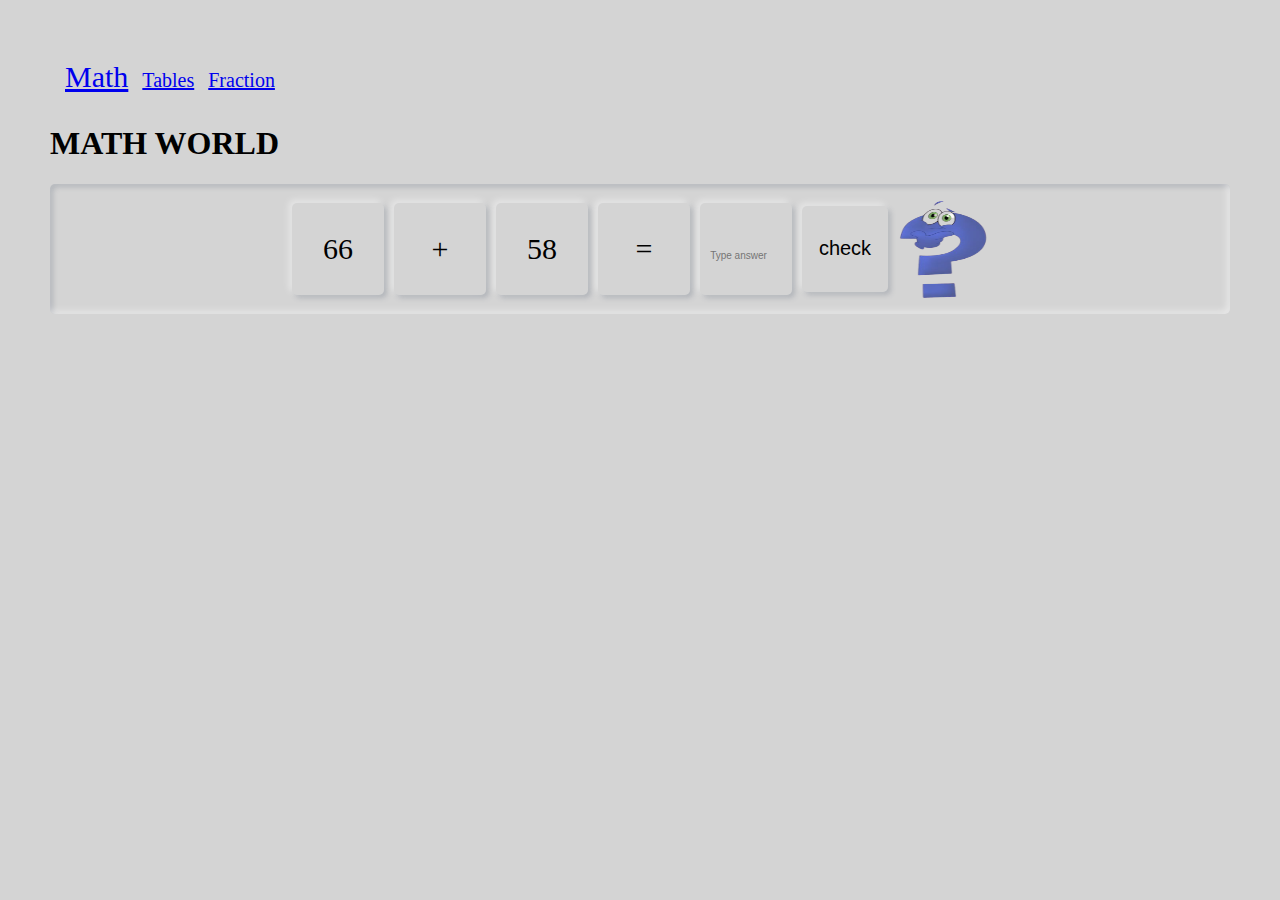
<file: index.html>
<!DOCTYPE html>
<html lang="en">
  <head>
    <meta charset="UTF-8" />
    <meta name="viewport" content="width=device-width, initial-scale=1.0" />
    <title>Maths</title>
    <link rel="styleSheet" href="./neo.css" />
    <link rel="styleSheet" href="./main.css" />
  </head>

  <body>
    <div style="padding: 10px;">
      <a href="index.html" style="font-size: 30px; padding: 5px;">Math</a>

      <a href="tables.html" style="font-size: 20px; padding: 5px;">Tables</a>
      <a href="fraction.html" style="font-size: 20px; padding: 5px;"
        >Fraction</a
      >
    </div>
    <div id="screen2">
      <div>
        <h1>MATH WORLD</h1>
      </div>
      <div class="container neo-inside" id="mainSection">
        <!-- <div id="timmerstyl" class="neo-outline">
          <div id="timmer"></div>
        </div> -->

        <div class="neo-outside Mathbox" id="matha"></div>
        <div class="neo-outside Mathbox" id="mathoperatoe"></div>
        <div class="neo-outside Mathbox" id="mathb"></div>
        <div class="neo-outside Mathbox">=</div>
        <input
          type="number"
          id="mathans"
          class="neo-outside Mathbox"
          value=""
          placeholder="Type answer"
        />
        <input type="hidden" id="correctMathAns" />
        <input
          type="button"
          id=" Mathbox"
          class="neo-button butsub"
          value="check"
          tabindex="1"
          onclick="mathcheck()"
        />
        <div id="checkdiv">
          <img src="./questionMark.png" id="checkAnsIcon" alt="icon" />
        </div>
        <script src="./parentsSet.js"></script>
        <script src="./main.js"></script>
      </div>
    </div>

    <div id="screen3">
      <p>Start again</p>
      <button onclick="location.reload();">Click</button>
    </div>
  </body>
</html>
</file>
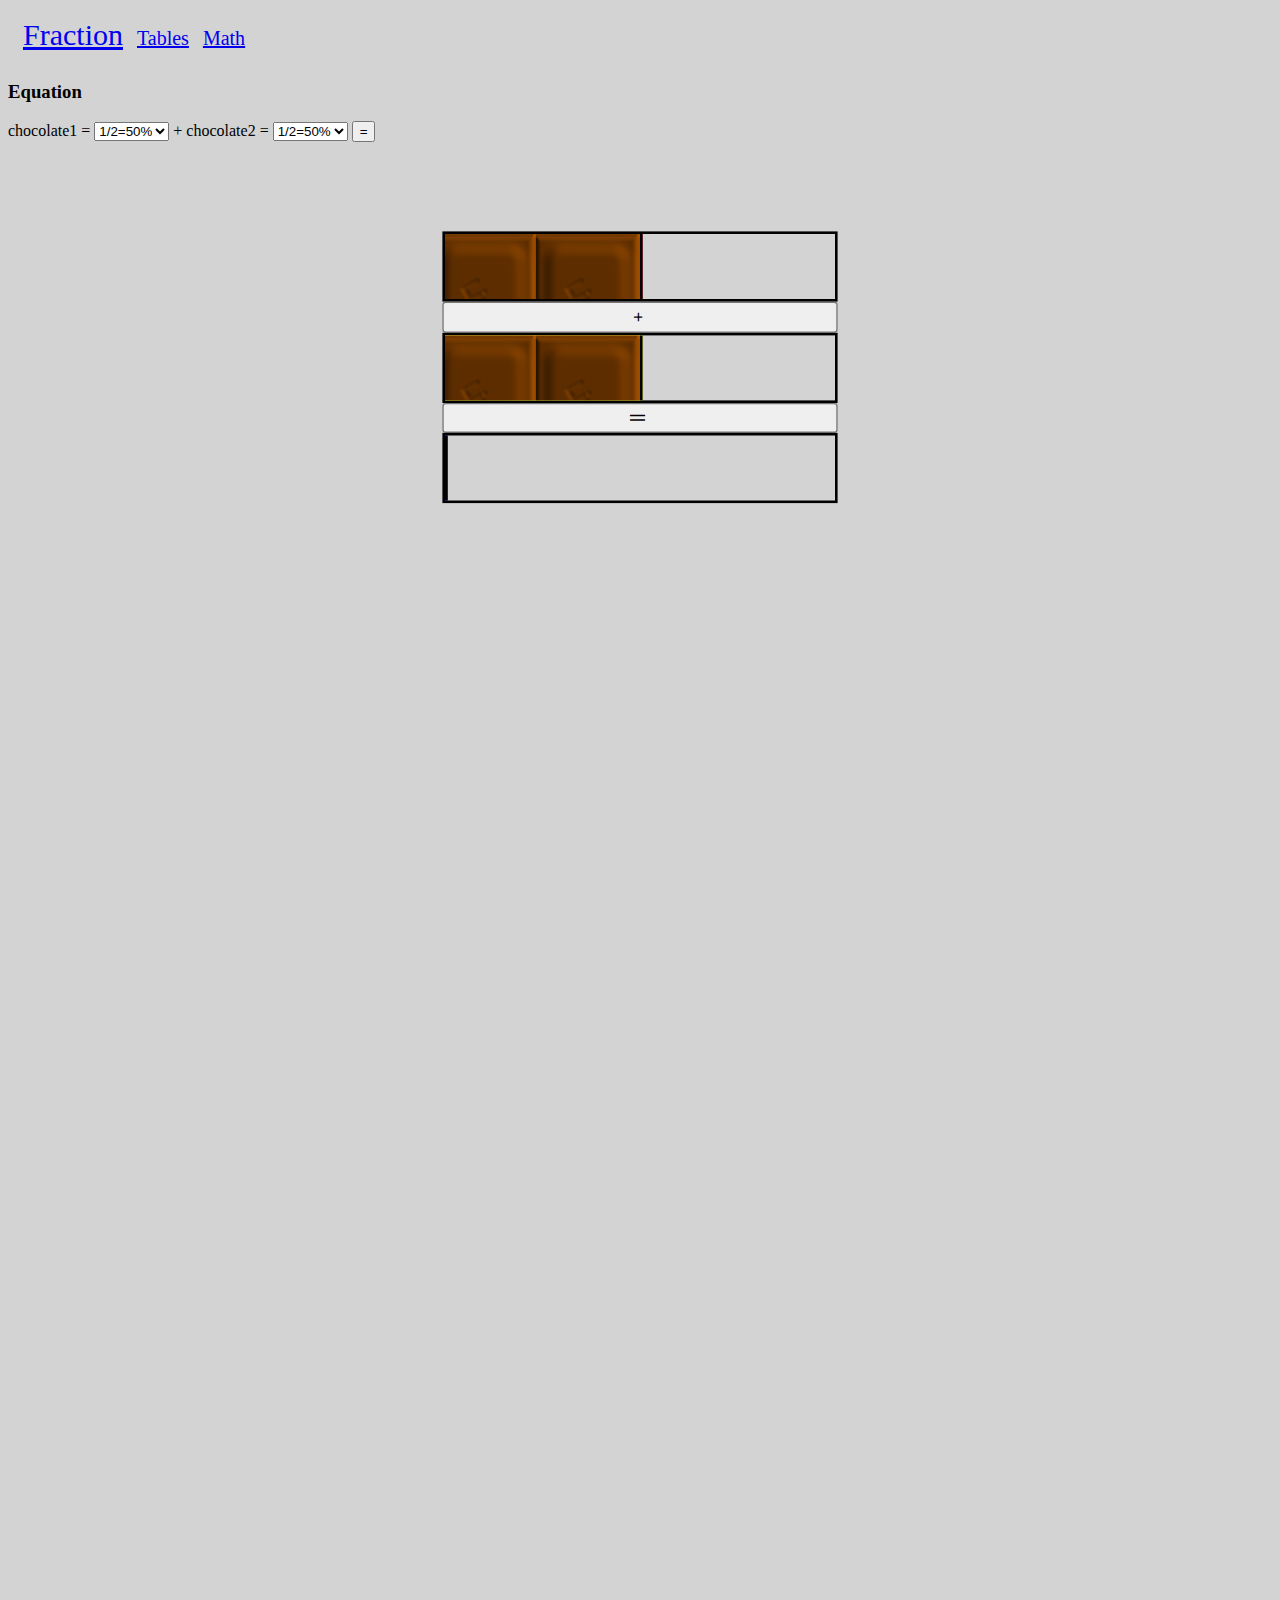
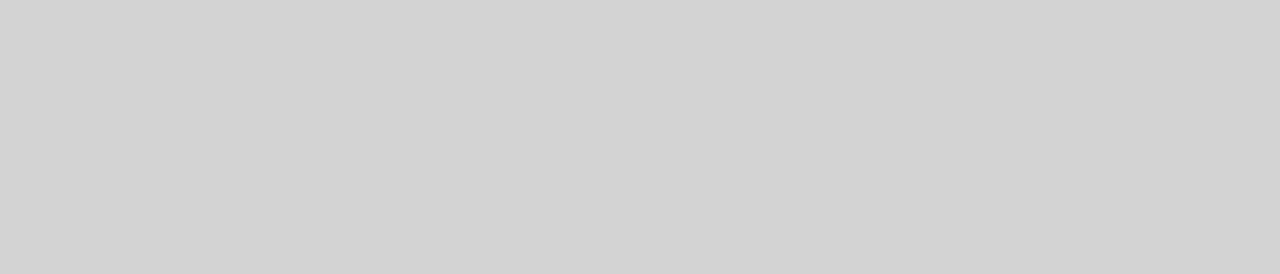
<file: fraction.html>
<!DOCTYPE html>
<html lang="en">
  <head>
    <meta charset="UTF-8" />
    <meta name="viewport" content="width=device-width, initial-scale=1.0" />
    <title>Document</title>
    <style>
      body {
        overflow: hidden;
      }
      .main {
        display: flex;
        margin-top: 60%;
        transform: rotate(90deg) scale(1.3);
      }
      .main span {
        font-size: 30px;
        padding: 15px;
        margin-top: auto;
        transform: translate(0px, -178%);
      }
      .stick {
        height: 300px;
        border: 2px solid black;
        width: 50px;
        position: relative;
      }
      #instick1 {
        height: 80%;
        background-color: red;
        background-image: url("ccho.png");
        bottom: 0px;
        width: 50px;
        border-top: 2px solid black;
        position: absolute;
      }
      #instick2 {
        background-color: yellow;
        bottom: 0px;
        width: 50px;
        background-image: url("ccho.png");

        border-top: 2px solid black;
        position: absolute;
      }
      #instick3 {
        background-color: blue;
        bottom: 0px;
        width: 50px;
        background-image: url("ccho.png");

        border-top: 2px solid black;
        position: absolute;
      }
    </style>
  </head>
  <body style="background: lightgrey;">
    <div style="padding: 10px;">
      <a href="fraction.html" style="font-size: 30px; padding: 5px;"
        >Fraction</a
      >
      <a href="tables.html" style="font-size: 20px; padding: 5px;">Tables</a>
      <a href="index.html" style="font-size: 20px; padding: 5px;">Math</a>
    </div>
    <section>
      <h3>Equation</h3>
      chocolate1 =
      <select
        onchange="document.getElementById('instick1').style.height=this.value"
      >
        <option value="100%">1=100%</option>
        <option value="75%">3/4=75%</option>
        <option value="50%" selected>1/2=50%</option>
        <option value="25%">1/4=25%</option>
        <option value="0%">0=0%</option>
      </select>
      + chocolate2 =
      <select
        onchange="document.getElementById('instick2').style.height=this.value"
      >
        <option value="100%">1=100%</option>
        <option value="75%">3/4=75%</option>
        <option value="50%" selected>1/2=50%</option>
        <option value="25%">1/4=25%</option>
        <option value="0%">0=0%</option>
      </select>
      <button onclick="func1()">
        =
      </button>
    </section>

    <div id="explain" style="position: absolute;"></div>

    <section class="main">
      <div id="stick1" class="stick">
        <div id="instick1" style="height: 50%;"></div>
      </div>
      <button>+</button>
      <div id="stick2" class="stick">
        <div id="instick2" style="height: 50%;"></div>
      </div>
      <button onclick="func1()">
        ||
      </button>
      <div id="stick3" class="stick">
        <div id="instick3"></div>
      </div>
    </section>
    <script>
      function func1() {
        let a = document.getElementById("instick1").style.height;
        a = parseInt(a.slice(0, -1));
        let b = document.getElementById("instick2").style.height;
        b = parseInt(b.slice(0, -1));
        console.log(a + b);
        document.getElementById("instick3").style.height = a + b + "%";

        let exp = `</br> ${a}% + ${b}% = ${a + b}% </br>or </br> ${a / 100} + ${
          b / 100
        }  = ${(a + b) / 100} ${
          (a + b) / 100 > 1 ? "chocolates" : "chocolate"
        }  </br>`;
        document.getElementById("explain").innerHTML = exp;
      }
    </script>
  </body>
</html>
</file>
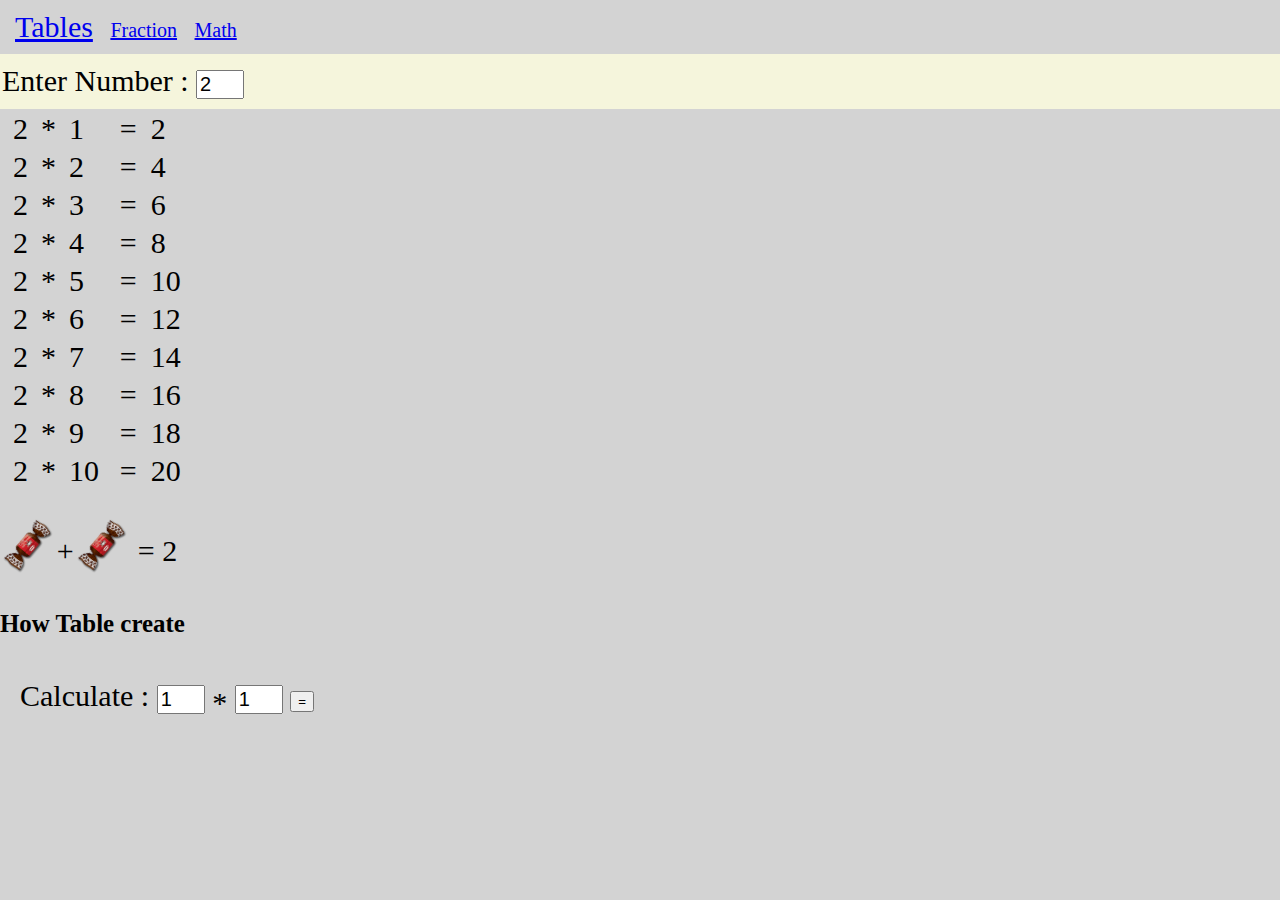
<file: tables.html>
<!DOCTYPE html>
<html lang="en">
  <head>
    <meta charset="UTF-8" />
    <meta name="viewport" content="width=device-width, initial-scale=1.0" />
    <title>Tables</title>
    <style>
      .toffee {
        height: 30px;
        transform: rotate(-50deg);
      }
      .editstyletoffee {
        padding-top: 30px;
      }
    </style>
  </head>
  <body style="background: lightgrey; font-size: 30px; padding: 0; margin: 0;">
    <div style="padding: 10px;">
      <a href="tables.html" style="font-size: 30px; padding: 5px;">Tables</a>
      <a href="fraction.html" style="font-size: 20px; padding: 5px;"
        >Fraction</a
      >
      <a href="index.html" style="font-size: 20px; padding: 5px;">Math</a>
    </div>
    <div>
      <section>
        <div style="padding: 10px 10px 10px 2px; background: beige;">
          Enter Number :
          <input
            type="number"
            value="2"
            onchange="tableget(this.value)"
            style="width: 40px; font-size: 20px;"
            id="inputNum"
          />
        </div>
        <div id="tablesShows" style="padding-left: 10px;"></div>
      </section>
      <div id="tableNtoffee" style="padding-top: 40px;"></div>
    </div>
    <section style="margin-bottom: 30px;">
      <div>
        <h5>How Table create</h5>
        <div style="padding-left: 20px;">
          Calculate :

          <input
            type="number"
            value="1"
            id="aValue"
            onkeyup="validateInput('aValue')"
            style="font-size: 20px; width: 40px;"
          />
          <span style="vertical-align: sub;">*</span>
          <input
            type="number"
            value="1"
            id="bValue"
            onkeyup="validateInput('bValue')"
            style="font-size: 20px; width: 40px;"
          />
          <input
            type="button"
            onclick="toffeeCalculate(document.getElementById('aValue').value,document.getElementById('bValue').value)"
            value="="
          />
          <div
            id="toffeeCalculate"
            style="text-align: center; line-height: 2;"
          ></div>
        </div>
      </div>
    </section>

    <script src="./parentsSet.js"></script>

    <script src="table.js"></script>
  </body>
</html>
</file>
<file: neo.css>
.neo-outside {
  border-radius: 5px;
  background-color: #d4d4d4;
  border: 0;
  outline: none;
  box-shadow: -3px -3px 7px #ffffff73, 3px 3px 5px rgba(94, 104, 121, 0.288);
}

.neo-inside {
  border-radius: 5px;
  border: 0;
  background-color: #d4d4d4;
  box-shadow: inset -3px -3px 7px #ffffff75,
    inset 3px 3px 5px rgba(94, 104, 121, 0.288);
}

.neo-button {
  border-radius: 5px;
  background-color: #d4d4d4;
  border: 0;
  outline: none;
  box-shadow: -3px -3px 7px #ffffff73, 3px 3px 5px rgba(94, 104, 121, 0.288);
}
.neo-button:active {
  border-radius: 5px;
  border: 0;
  background-color: #d4d4d4;
  box-shadow: inset -3px -3px 7px #ffffff75,
    inset 3px 3px 5px rgba(94, 104, 121, 0.288);
}

.neo-outline {
  display: flex;
  justify-content: center;
  align-items: center;
  background-color: #d4d4d4;
  border: 0;
  border-radius: 50%;
  /* padding: 10px; */
  outline: none;
  position: relative;
  box-shadow: -3px -3px 7px #ffffff73, 3px 3px 5px rgba(94, 104, 121, 0.288);
}
.neo-outline:after {
  content: "";
  position: absolute;
  background-color: transparent;
  border-radius: 50%;
  box-shadow: inset -3px -3px 7px #ffffff75,
    inset 3px 3px 5px rgba(94, 104, 121, 0.288);
}
</file>
<file: main.css>
body {
  margin: 0;
  padding: 50px;
  background-color: #d4d4d4;
}
.container {
  justify-content: center;
  display: flex;
  align-items: center;
  background-color: #d4d4d4;
  padding: 10px;
}
.Mathbox {
  height: 80px;
  width: 80px;
  font-size: 30px;
  padding: 6px;
  margin-left: 10px;
  justify-content: center;
  display: flex;
  align-items: center;
  text-align: center;
  cursor: default;
}
.butsub {
  width: 86px;
  height: 86px;
  font-size: 20px;
  padding: 10px;
  margin-left: 10px;
  cursor: pointer;
}

::placeholder {
  font-size: 10px;
}

#mathans:hover {
  background-color: #ebebeb;
}

#timmerstyl {
  position: absolute;
  margin-top: -25%;
  font-size: 50px;
  padding: 5px;
  border-radius: 50%;
  height: 100px;
  width: 100px;
  text-align: center;
}

#timmerstyl::after {
  height: 100px;
  width: 100px;
}

#checkdiv {
  font-size: 50px;
  padding: 5px;
  border-radius: 50%;
  height: 100px;
  width: 100px;
  text-align: center;
}
#checkAnsIcon {
  height: 100px;
  width: 100px;
}

#screen3 {
  display: none;
  margin-top: 45vh;
  transform: translate(0px, -50%);
  text-align: center;
  font-size: 40px;
  line-height: 0px;
}
#screen3 button {
  height: 40px;
  width: 120px;
}

@media only screen and (max-width: 600px) {
  #mainSection {
    flex-direction: column;
    flex-flow: wrap;
  }
  .Mathbox {
    height: 50px;
    width: 52px;
    font-size: 26px;
    margin: 7px;
  }
  .butsub {
    margin:28px;
  }
}
</file>
